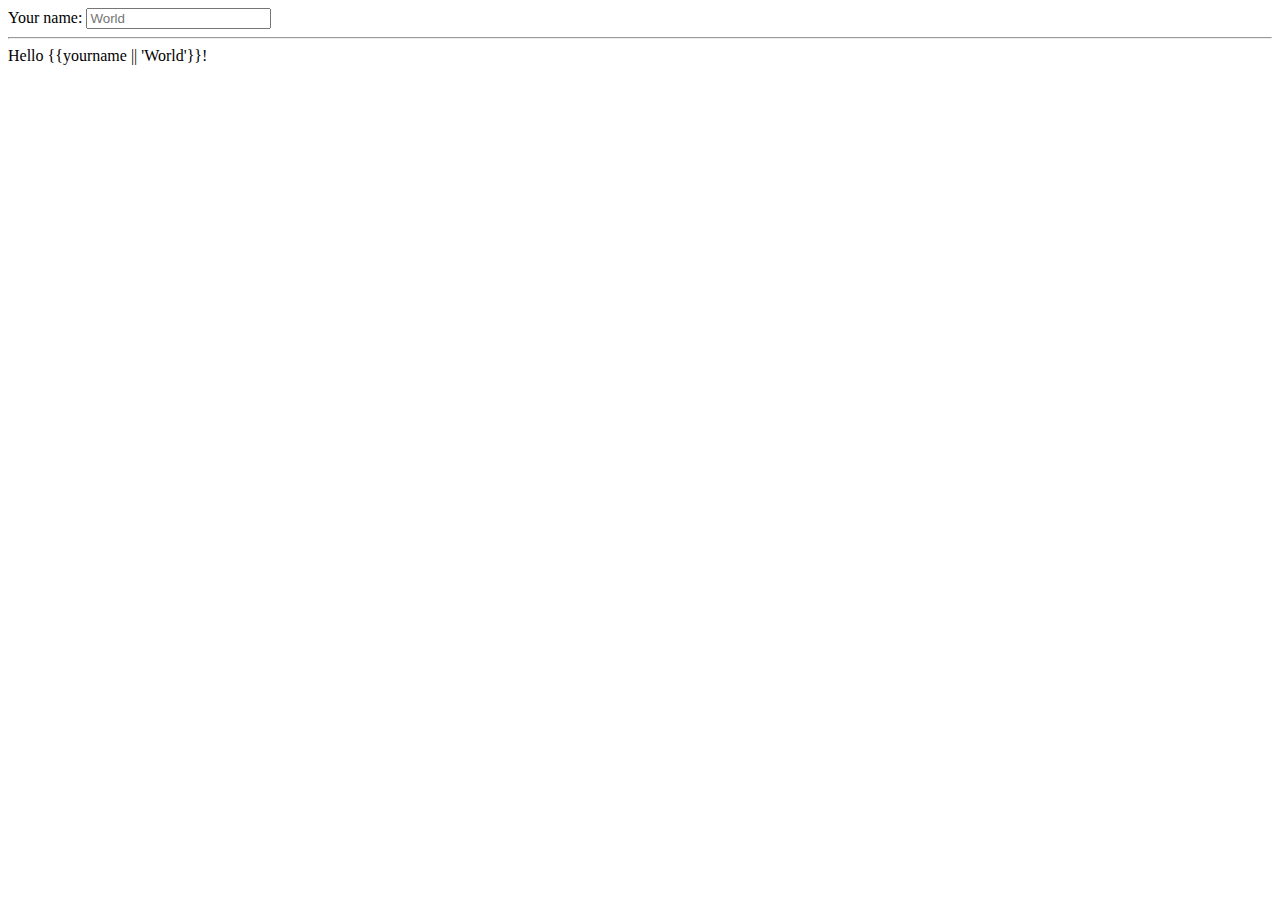
<file: document/src/main/webapp/2.html>
<!doctype html>
<html ng-app>
    <head>
        <script src="http://code.angularjs.org/angular-1.0.1.min.js"></script>
    </head>
    <body>
        Your name: <input type="text" ng-model="yourname" placeholder="World">
        <hr>
        Hello {{yourname || 'World'}}!
    </body>
</html>
</file>
